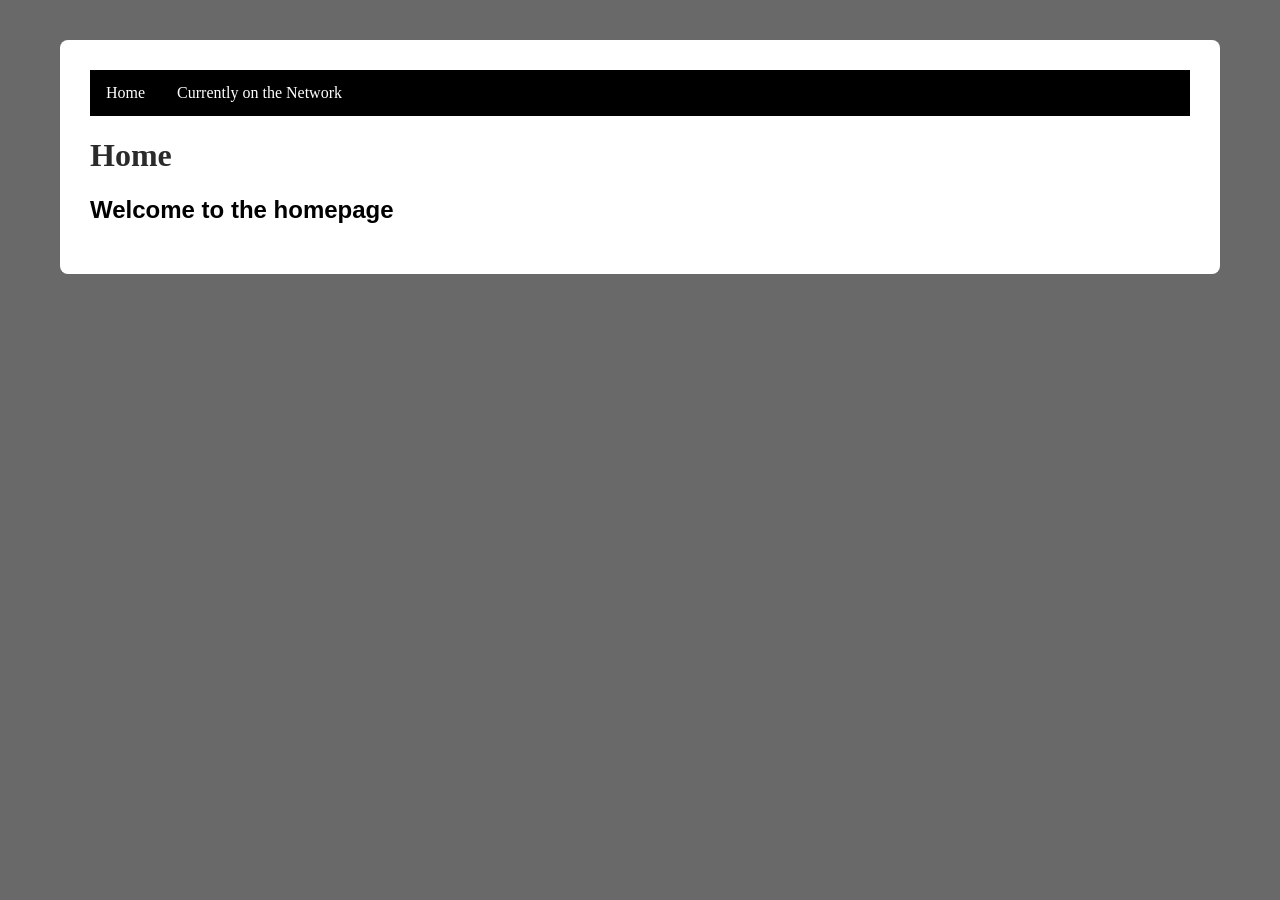
<file: index.html>
<!DOCTYPE html>
<html>
<head>
  <link rel="stylesheet" href="style.css">
  <meta charset="utf-8">
  <meta name="viewport" content="width=device-width, initial-scale=1">
  <title>advltopa Project</title>
  <link rel="icon" type="image/x-icon" href="assets/favicon.png">
</head>
<body>
  <div class="page">
    <ul>
      <li><a href="index.html">Home</a></li>
      <li class="dropdown">
        <a class="dropbtn">Currently on the Network</a>
        <div class="dropdown-content">
          <a href="research.html">Research and Investigation</a>
          <a href="implement.html">Implementation and Testing</a>
          <a href="eval.html">Evaluation</a>
        </div>
      </li>
    </ul>
    <h1>Home</h1>
    <h2>Welcome to the homepage</h2>
  </div>
</body>
</html>
</file>
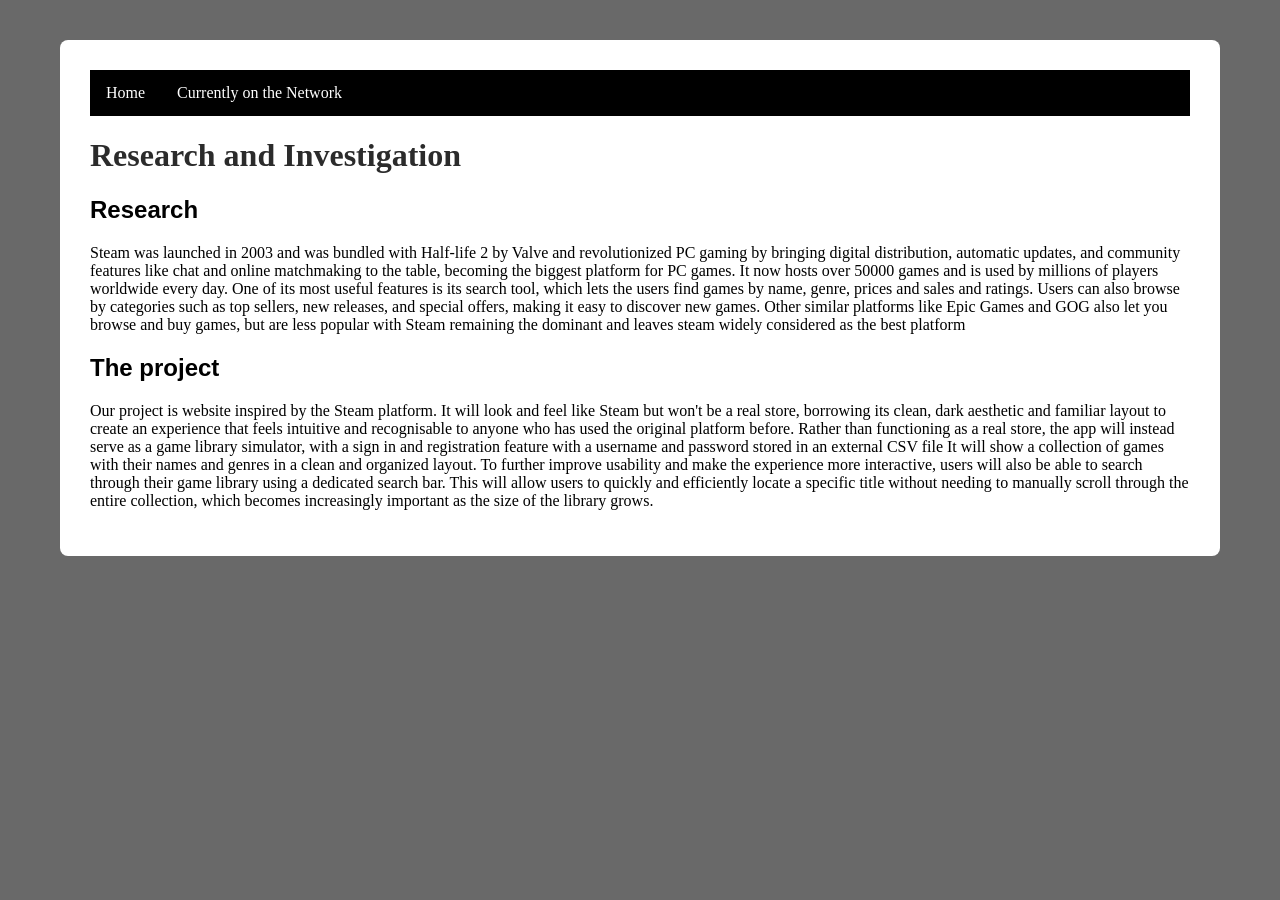
<file: research.html>
<!DOCTYPE html>
<html>
<head>
	<link rel="stylesheet" href="style.css">
	<meta charset="utf-8">
	<meta name="viewport" content="width=device-width, initial-scale=1">
	<title>advltopa Project</title>
</head>
<div class="page">
<body>
<ul>
  <li><a href="index.html">Home</a></li>
    <li class="dropdown">
    <a class="dropbtn">Currently on the Network	</a>
    <div class="dropdown-content">
      <a href="research.html">Research and Investigation</a>
      <a href="implement.html">Implementation and Testing</a>
		<a href="eval.html">Evaluation</a>

</ul>  
<h1>Research and Investigation</h1>
<h2>Research</h2>
<p>Steam was launched in 2003 and was bundled with Half-life 2 by Valve and revolutionized PC gaming by bringing digital distribution, automatic updates, and community features like chat and online matchmaking to the table, becoming the biggest platform for PC games. It now hosts over 50000 games and is used by millions of players worldwide every day. One of its most useful features is its search tool, which lets the users find games by name, genre, prices and sales and ratings. Users can also browse by categories such as top sellers, new releases, and special offers, making it easy to discover new games. Other similar platforms like Epic Games and GOG also let you browse and buy games, but are less popular with Steam remaining the dominant and leaves steam widely considered as the best platform </p>
<h2>The project</h2>
<p>Our project is website inspired by the Steam platform. It will look and feel like Steam but won't be a real store, borrowing its clean, dark aesthetic and familiar layout to create an experience that feels intuitive and recognisable to anyone who has used the original platform before. Rather than functioning as a real store, the app will instead serve as a game library simulator, with a sign in and registration feature with a username and password stored in an external CSV file It will show a collection of games with their names and genres in a clean and organized layout. To further improve usability and make the experience more interactive, users will also be able to search through their game library using a dedicated search bar. This will allow users to quickly and efficiently locate a specific title without needing to manually scroll through the entire collection, which becomes increasingly important as the size of the library grows.</p>
</div>
</div>
</body>
</html>
</file>
<file: style.css>
body {
  background-color: dimgray;
  font-family: Arial, sans-serif;
}

.page {
  max-width: 1100px;
  margin: 40px auto;
  background: white;
  padding: 30px;
  border-radius: 8px;
} 

table {
  border-collapse: collapse;
  width: 100%;
  font-size: 14px;
}

th {
  background-color: slateblue;
  color: white;
  text-align: left;
}

th, td {
  padding: 10px;
  border-bottom: 1px solid #ddd;
}

div.gallery {
  display: flex;
  flex-wrap: wrap;
  justify-content: flex-start;
}

div.gallery-item {
  margin: 5px;
  border: 1px solid #ccc;
  width: 320px;
}

div.gallery-item:hover {
  border: 1px solid #777;
}

div.gallery-item img {
  width: 100%;
  height: auto;
}

div.gallery-item div.desc {
  padding: 15px;
  text-align: center;
}

p {
  font-family: verdana;
}

h1 {
  text-align: left;
  color: #2b2b2b;
  font-family: verdana;
}

ul {
  list-style-type: none;
  margin: 0;
  padding: 0;
  overflow: hidden;
  background-color: black;
}

ul li {
  float: left;
}

ul li a {
  color: white;
  text-align: center;
  padding: 14px 16px;
  font-family: verdana;
  transition: background-color 0.3s ease;
}

li a, .dropbtn {
  display: inline-block;
  color: white;
  text-align: center;
  padding: 14px 16px;
  text-decoration: none;
  transition: background-color 0.3s ease;
}

li a:hover, .dropdown:hover .dropbtn {
  background-color:#A0A0FF;
}

li.dropdown {
  display: inline-block;
}

.dropdown-content {
  display: none;
  position: absolute;
  background-color: #2b2b2b;
  min-width: 160px;
  box-shadow: 0px 8px 16px 0px rgba(0, 0, 0, 0.2);
  z-index: 1;
  opacity: 0;
  transition: opacity 0.3s ease;
}

.dropdown-content a {
  color: white;
  padding: 12px 16px;
  text-decoration: none;
  display: block;
  text-align: left;
}

.dropdown-content a:hover {
  background-color: #A0A0FF;
}

.dropdown:hover .dropdown-content {
  display: block;
  opacity: 1;
}
  
.content {
  display: flex;
  align-items: flex-start;
}

.content img {
  max-width: 70%;
  height: auto;
}

.side-text {
  padding: 20px;
}
</file>
